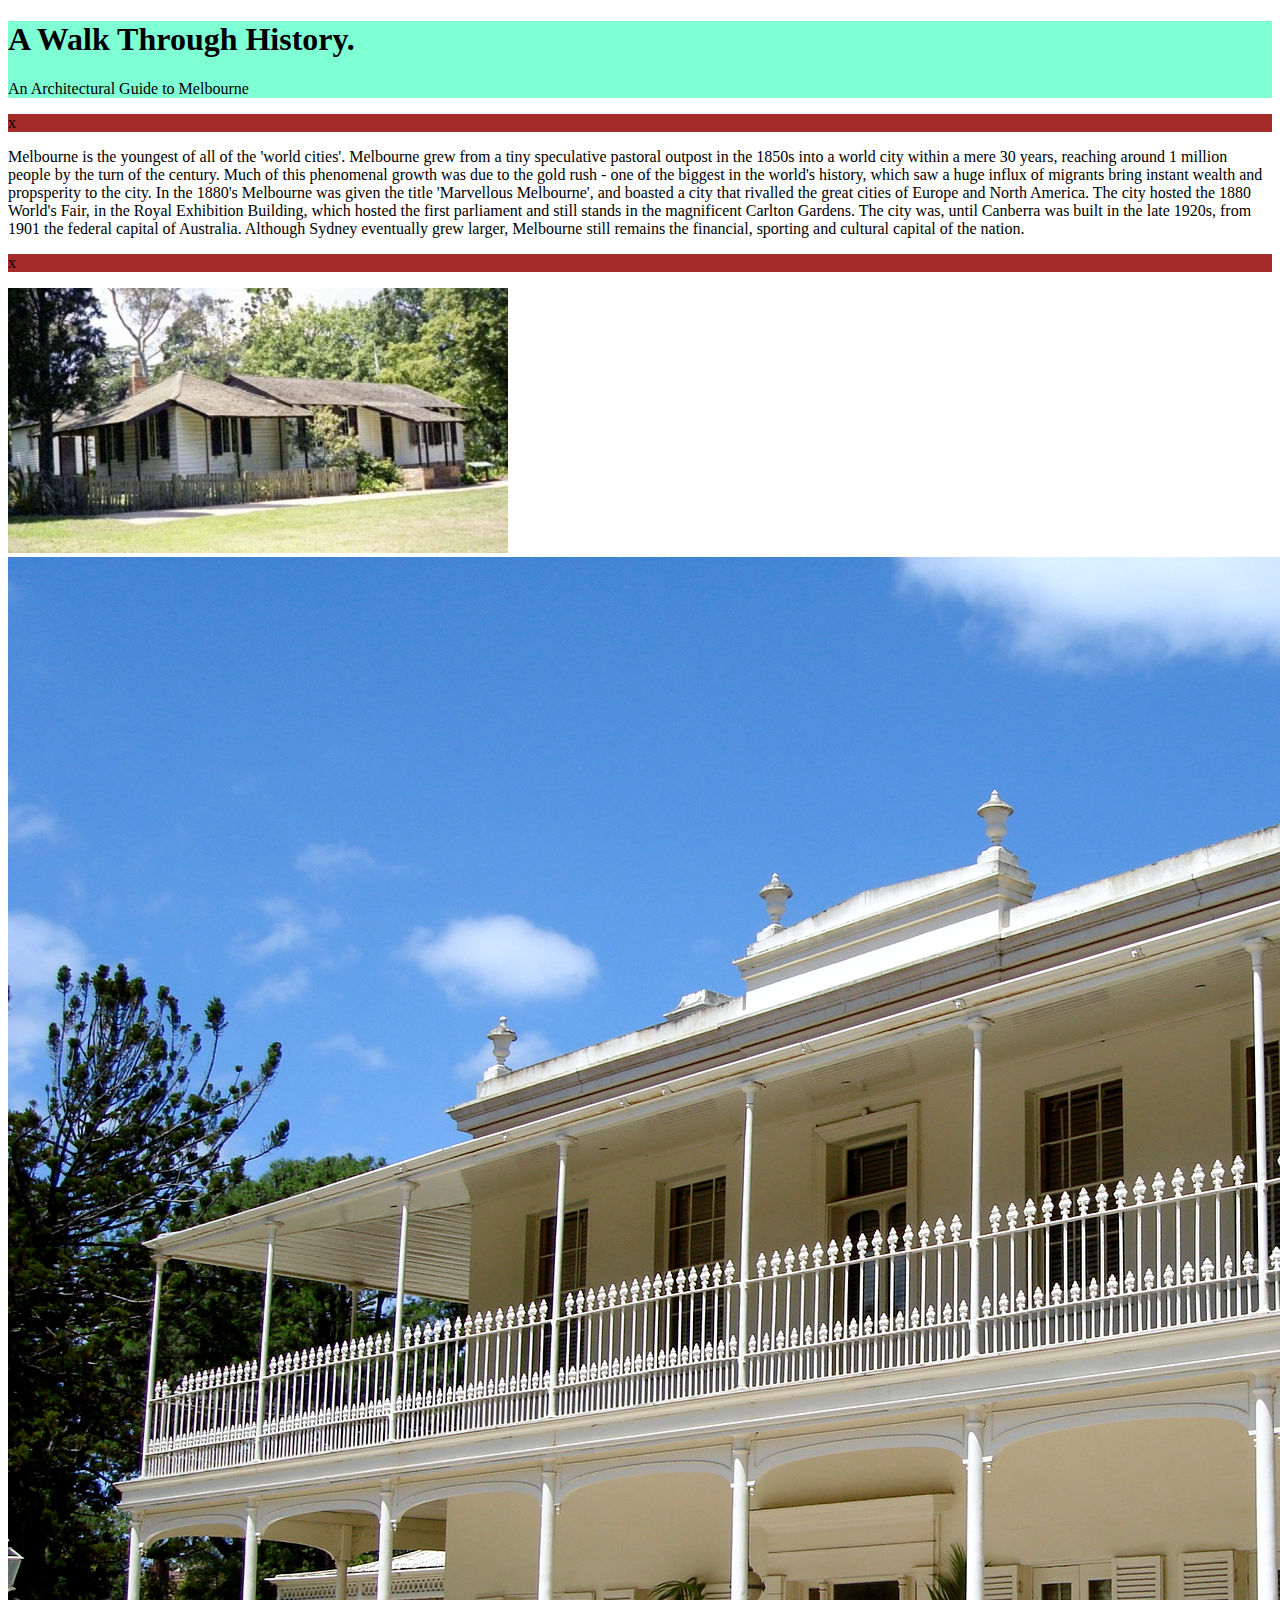
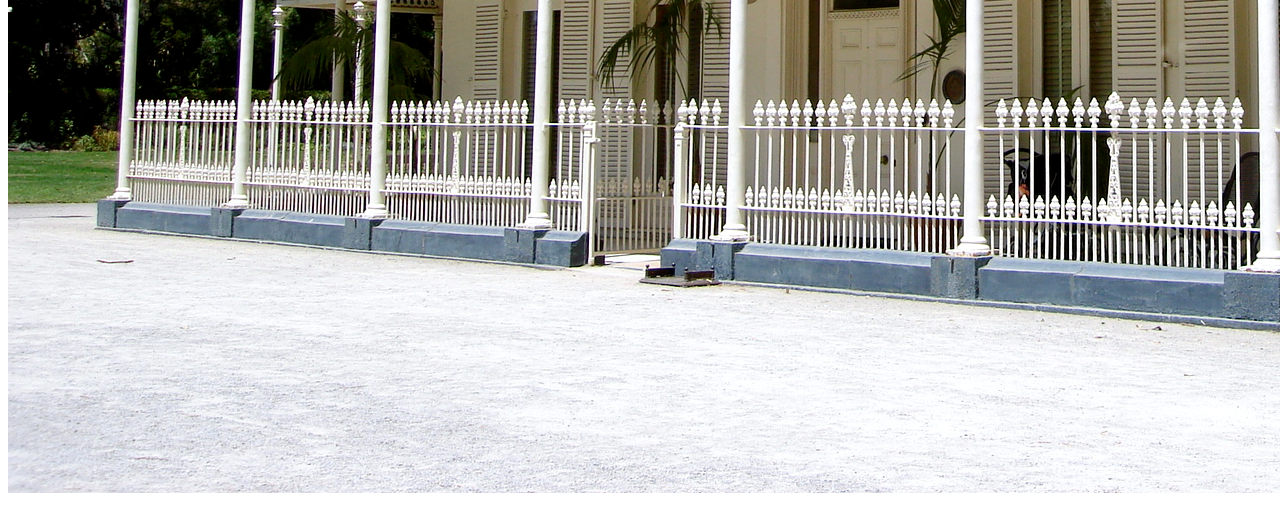
<file: Home.html>
<!doctype html>
<html>
<head>
	<style>
		.divheading {
			background-color:aquamarine;
		}
		.divparagraph {background-color: brown}
		.fontheading {font-family: Cambria, "Hoefler Text", "Liberation Serif", Times, "Times New Roman", "serif"}
	</style>
<title>Walking Melbourne</title>
</head>
<body>
<div class="divheading";>	
	<h1>A Walk Through History.</h1>
	<p>An Architectural Guide to Melbourne</p>
</div>	
	<div class="divparagraph">
	<p>x</p>	       
	</div>
	<div style="font-size: 100%";>
		<p>Melbourne is the youngest of all of the 'world cities'. Melbourne grew from a tiny speculative pastoral outpost in the 1850s into a world city within a mere 30 years, reaching around 1 million people by the turn of the century. Much of this phenomenal growth was due to the gold rush - one of the biggest in the world's history, which saw a huge influx of migrants bring instant wealth and propsperity to the city. In the 1880's Melbourne was given the title 'Marvellous Melbourne', and boasted a city that rivalled the great cities of Europe and North America. The city hosted the 1880 World's Fair, in the Royal Exhibition Building, which hosted the first parliament and still stands in the magnificent Carlton Gardens. The city was, until Canberra was built in the late 1920s, from 1901 the federal capital of Australia.	Although Sydney eventually grew larger, Melbourne still remains the financial, sporting and cultural capital of the nation.</p>
<div class="divparagraph";>
	<p>x</p>	       
</div>
<div>
  	<p><img src="Images/latrobe cottage.jpg"; align: left >
	<img src="Images/Como House.jpg" align: center></p>
</div>		
		
</body>
</html>
</file>
